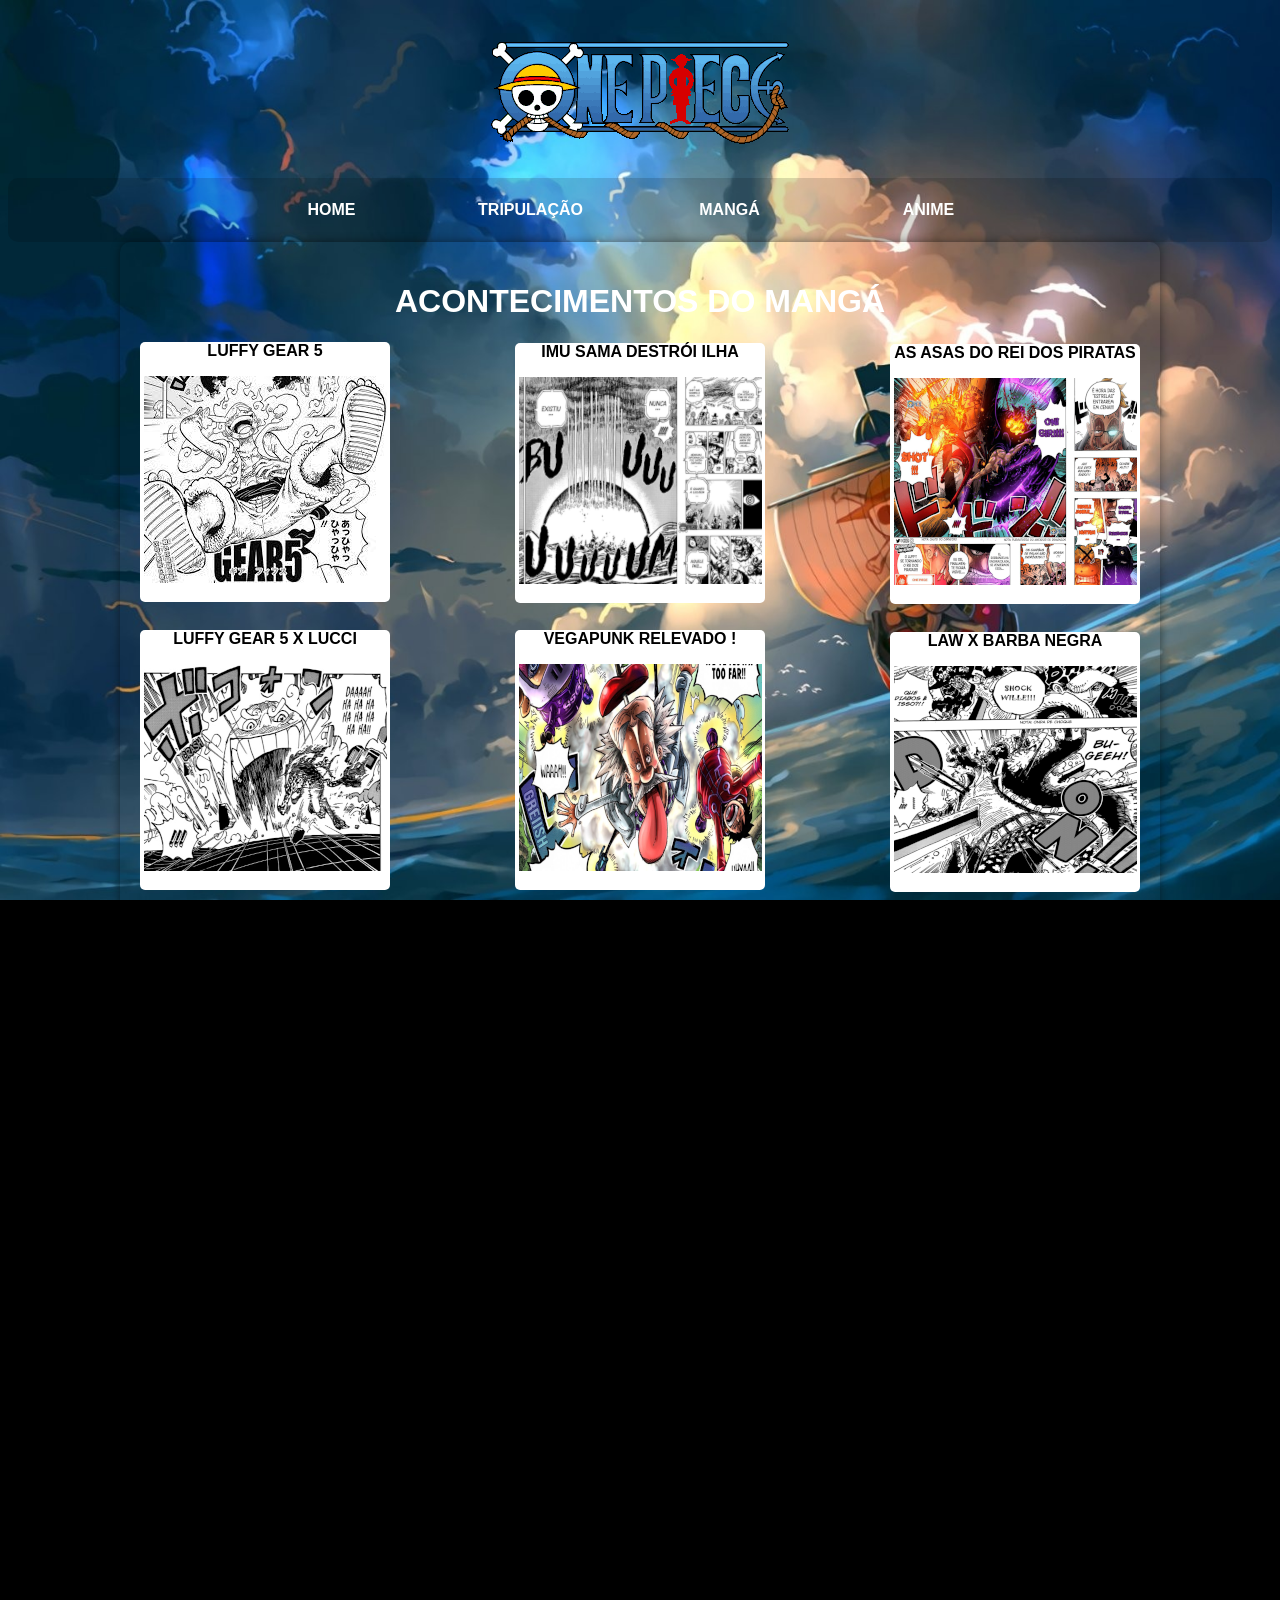
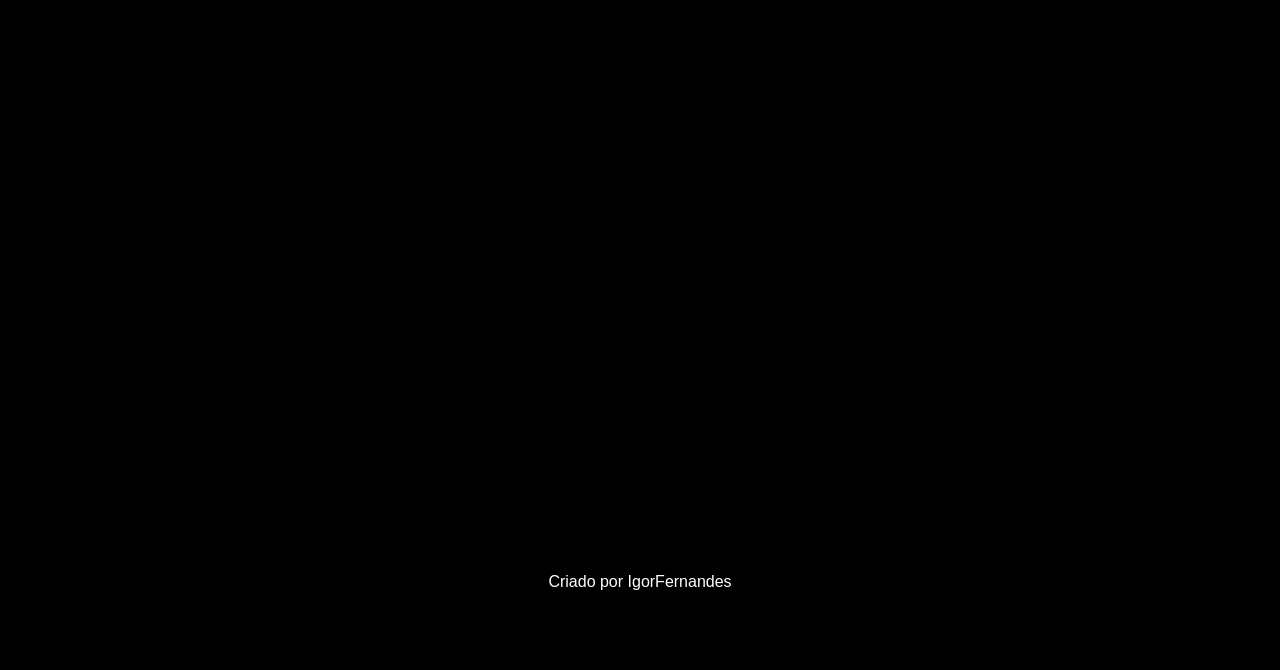
<file: index.html>
<!DOCTYPE html>
<html lang="pt-br">
<head>
    <meta charset="UTF-8">
    <meta http-equiv="X-UA-Compatible" content="IE=edge">
    <meta name="viewport" content="width=device-width, initial-scale=1.0">
    <link rel="stylesheet" href="style.css">
    <link rel="shortcut icon" href="imagens/Luffys-flag-icon.png" type="image/x-icon">
    <title>One piece Br</title>
</head>
<body>
    <header>
            <div class="Logo">
                <img src="imagens/One-Piece-Logo.png" alt="Fundo de tela">
            </div>
    </header>
    <nav>

        <ul>
            <li><a href="">HOME</a></li>
            <li><a href="">TRIPULAÇÃO</a>
                <div class="sub-menu1">

                    <ul>
                        <li><a href="construcao.html"> Luffy</a></li>
                        <li><a href="construcao.html">Zoro</a></li>
                        <li><a href="construcao.html">Sanji</a></li>
                        <li><a href="construcao.html">Usopp</a></li>
                        <li><a href="construcao.html">Franky</a></li>
                        <li><a href="construcao.html">Jinbe</a></li>
                        <li><a href="construcao.html">Brooky</a></li>
                        <li><a href="construcao.html">Chopper</a></li>
                        <li><a href="construcao.html">Nami</a></li>
                        <li><a href="construcao.html">Robin</a></li>
                    </ul>

            </div>
            
            </li>

                   

            <li><a href="construcao.html">MANGÁ</a></li>
            <li><a href="construcao.html">ANIME</a></li>

        </ul>
    </nav>
  


        <main>

            <h1>ACONTECIMENTOS DO MANGÁ</h1>

         <div class="ImagemNika">

            <p>LUFFY GEAR 5</p>
            <img src="imagens/Luffy nika.jfif" alt="Luffy do Gear 5">

         </div>

         <div class="ImagemIlha">

            <p>IMU SAMA DESTRÓI ILHA</p>
            <img src="imagens/InSamaIha.png" alt="ilha sendo destruida">

         </div>

         <div class="ImagemAsasDoRei">


            <p>AS ASAS DO REI DOS PIRATAS</p>
            <img src="imagens/AsasDoRei.png" alt=" Zoro e Sanji atacando">



         </div>


         <div class="ImagemLuffyxLucci">

            <p>LUFFY GEAR 5 X LUCCI</p>
            <img src="imagens/luffxlucci.png" alt="">

         </div>

         <div class="ImagemVegapunk">

            <p>VEGAPUNK RELEVADO !</p>
            <img src="imagens/vegapunk.png" alt="">

         </div>

         <div class="ImagemLawXBuchaNegra">

            <p>LAW X BARBA NEGRA</p>
            <img src="imagens/LawxBarbaNegra.png" alt="">

         </div>
           
        </main>


            <footer>

                <div>

                    <p>Criado por <a href="https://github.com/FernandesSouza"target="_blank">IgorFernandes<a><p>
                    
                </div>

            </footer>
   

  









    
</body>
</html>
</file>
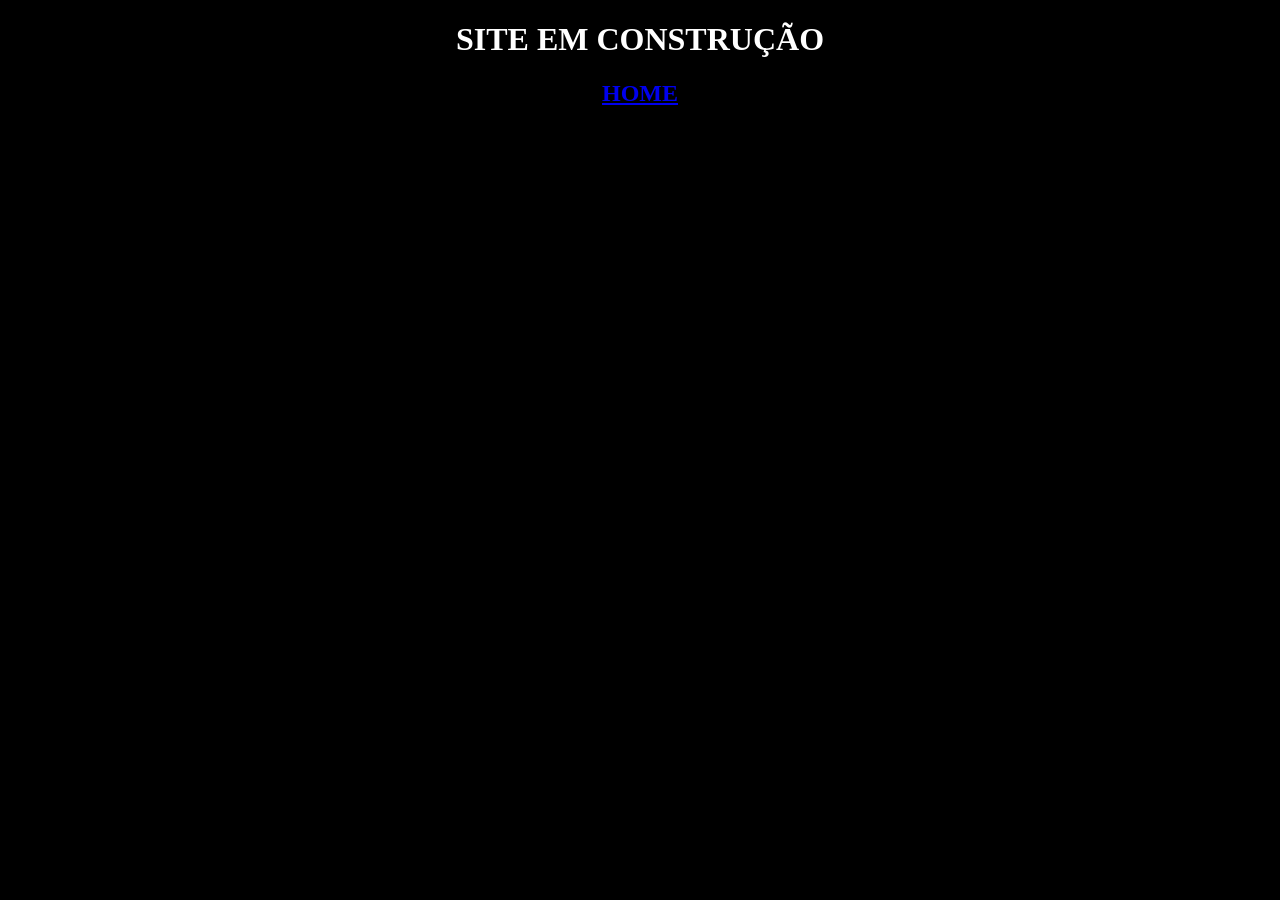
<file: construcao.html>
<!DOCTYPE html>
<html lang="pt-br">
<head>
    <meta charset="UTF-8">
    <meta http-equiv="X-UA-Compatible" content="IE=edge">
    <meta name="viewport" content="width=device-width, initial-scale=1.0">
    <title>Em obras</title>



    <style>

        body{


            background-color: black;
            color: white;
            text-align: center;
            
        }

        body > h2{
            
            font-weight: bolder;
            text-decoration: none;
        }



    </style>
</head>
<body>

    <h1>SITE EM CONSTRUÇÃO</h1>

    <a href="index.html">
        <h2>HOME</h2>
    </a>
   


    
</body>
</html>
</file>
<file: style.css>
@charset "UTF-8";

  body{

    background-color: black;
    background-image: url(imagens/wallpaper.jpg);
    background-position: center center;
    min-height: 100vh;
    background-repeat: no-repeat;
    background-size: cover;
    background-attachment: fixed;
    font-family: -apple-system,BlinkMacSystemFont,"Segoe UI",Roboto,"Helvetica Neue",Arial,sans-serif,"Apple Color Emoji","Segoe UI Emoji","Segoe UI Symbol";
    background-attachment: fixed;
    
  
  }
  
  div.Logo{

    
    display: flex;
    justify-content: center ;
    
    
  }

  nav{

    background-color: rgba(0, 0, 0, 0.144);
    text-align: center;
    max-width: 100vw;
    
    border-radius: 10px;
    
    
    
    
    
  }

  nav ul {


    display: inline-flex;
    list-style: none;
    
    

  } 
  nav ul li{

    width: 125px;
    margin-right: 60px;
    font-weight: bolder;
    padding: 7px;

  }
  nav ul li a {

    text-decoration: none;
    color: white;
    
    
  }
  
  
.sub-menu1{

  display: none;
  font-size: 1em;
}
nav ul li:hover .sub-menu1{
    
  display: block;
  position: absolute;
  background-color:rgba(0, 0, 0, 0.616);
  margin-top: 15px;
  z-index: 9999;
  border-radius: 10px;
  border: 1px solid white;

  
 
}
nav ul li:hover .sub-menu1 ul{

    display: block;
    
}

nav ul li:hover .sub-menu1 ul li{

      width: 150px;
      text-align: center;
      border-radius: 10px;
      transition: 0.5s;
      border: 1px solid white;


}

nav ul li:hover .sub-menu1 ul li:hover{

    background-color:  rgba(0, 0, 0, 0.856);
}

main{


    box-shadow: 0px 0px 10px rgba(0, 0, 0, 0.473);
    background-color: rgba(255, 255, 255, 0);
    min-width: 320px;
    max-width: 1000px;
    margin: auto;
    padding: 20px;
    margin-bottom: 150px;
    border-radius: 10px;
    
  

  
}

main >h1 {

  text-align: center;
  font-weight: bolder;
  color: white;
}

.ImagemNika{


  background-color:white;
  color: black;
  border-radius: 5px;
  width: 250px;
  height: 260px;
  font-weight: bolder;
  text-align: center;
  position: relative;
  transition: all.5s;
  cursor: pointer;
 
 

  

}

.ImagemNika:hover{

  border: 5px solid black;
  border-radius: 0%;
  -webkit-filter: drop-shadow(15px 10px 5px rgba(0,0,0,.5));
  filter: drop-shadow(15px 10px 5px rgba(0,0,0,.5));
  -webkit-transform: scale(1.0);
  transform: scale(1.0);

  
}


.ImagemIlha{

  background-color:white;
  color: black;
  border-radius: 5px;
  width: 250px;
  height: 260px;
  margin: 0 auto;
  font-weight: bolder;
  text-align: center;
  position: relative;
  transition: all.5s;
  cursor: pointer;
  bottom: 275px;
  
 
  
}

.ImagemIlha:hover{

  border: 5px solid black;
  border-radius: 0%;
  -webkit-filter: drop-shadow(15px 10px 5px rgba(0,0,0,.5));
  filter: drop-shadow(15px 10px 5px rgba(0,0,0,.5));
  -webkit-transform: scale(1.0);
  transform: scale(1.0);
}

.ImagemAsasDoRei{

  background-color:white;
  color: black;
  border-radius: 5px;
  width: 250px;
  height: 260px;
  margin: 0 auto;
  font-weight: bolder;
  text-align: center;
  position: relative;
  transition: all.5s;
  cursor: pointer;
  left: 375px;
  bottom: 550px;
  
  

}

.ImagemAsasDoRei:hover{

  border: 5px solid black;
  border-radius: 0%;
  -webkit-filter: drop-shadow(15px 10px 5px rgba(0,0,0,.5));
  filter: drop-shadow(15px 10px 5px rgba(0,0,0,.5));
  -webkit-transform: scale(1.0);
  transform: scale(1.0);


}
.ImagemLuffyxLucci{

  background-color:white;
  color: black;
  border-radius: 5px;
  width: 250px;
  height: 260px;
  margin: 0 auto;
  font-weight: bolder;
  text-align: center;
  position: relative;
  transition: all.5s;
  cursor: pointer;
  right: 375px;
  bottom: 540px;
 

}

.ImagemLuffyxLucci:hover{

  border: 5px solid black;
  border-radius: 0%;
  -webkit-filter: drop-shadow(15px 10px 5px rgba(0,0,0,.5));
  filter: drop-shadow(15px 10px 5px rgba(0,0,0,.5));
  -webkit-transform: scale(1.0);
  transform: scale(1.0);

}

.ImagemVegapunk{

  background-color:white;
  color: black;
  border-radius: 5px;
  width: 250px;
  height: 260px;
  margin: 0 auto;
  font-weight: bolder;
  text-align: center;
  position: relative;
  transition: all.5s;
  cursor: pointer;
  left: 0px;
  bottom: 816px;
  
  

}

.ImagemVegapunk:hover{


  border: 5px solid black;
  border-radius: 0%;
  -webkit-filter: drop-shadow(15px 10px 5px rgba(0,0,0,.5));
  filter: drop-shadow(15px 10px 5px rgba(0,0,0,.5));
  -webkit-transform: scale(1.0);
  transform: scale(1.0);

}

.ImagemLawXBuchaNegra{

  background-color:white;
  color: black;
  border-radius: 5px;
  width: 250px;
  height: 260px;
  margin: 0 auto;
  font-weight: bolder;
  text-align: center;
  position: relative;
  transition: all.5s;
  cursor: pointer;
  left: 375px;
  bottom: 1090px;
  
 

}
.ImagemLawXBuchaNegra:hover{

  border: 5px solid black;
  border-radius: 0%;
  -webkit-filter: drop-shadow(15px 10px 5px rgba(0,0,0,.5));
  filter: drop-shadow(15px 10px 5px rgba(0,0,0,.5));
  -webkit-transform: scale(1.0);
  transform: scale(1.0);


}

footer{

    background-color: rgba(0, 0, 0, 0.315);
    color:white;
    padding: 5px;
    text-align:center;
    text-decoration: none;
    height: 100px;
    border-radius: 10px;
   
    
    
}
footer  a{

  color:white;
  text-decoration: none;
  
  }
  
  footer a:hover{
  
      text-decoration: underline;
  }
</file>
